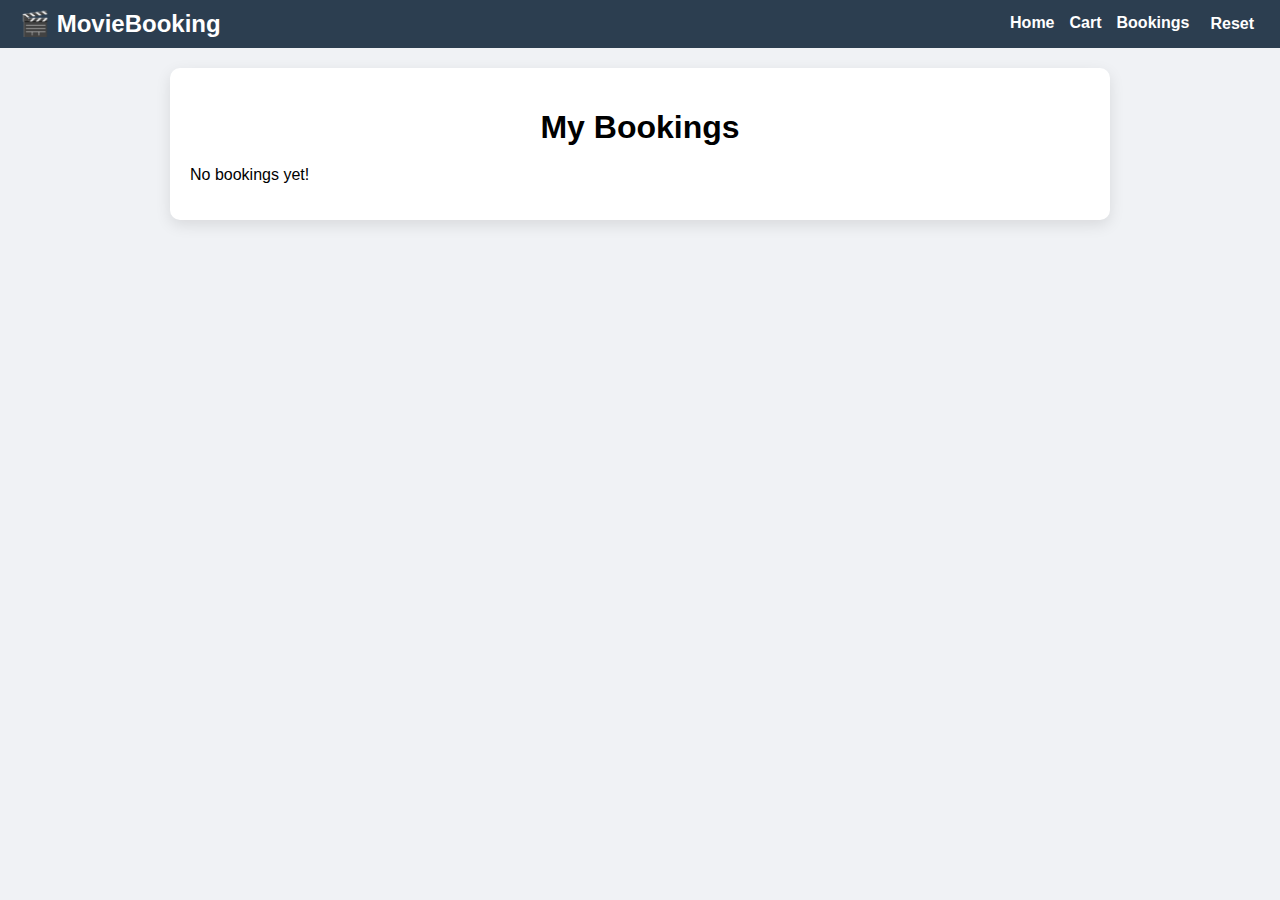
<file: bookings.html>
<!DOCTYPE html>
<html lang="en">
<head>
  <meta charset="UTF-8">
  <meta name="viewport" content="width=device-width, initial-scale=1.0">
  <title>Bookings - Movie Ticket Booking</title>
  <style>
    body {
      font-family: Arial, sans-serif;
      margin: 0;
      background: #f0f2f5;
    }

    /* Navigation Bar */
    .navbar {
      display: flex;
      justify-content: space-between;
      align-items: center;
      background-color: #2c3e50;
      padding: 10px 20px;
      color: white;
    }
    .navbar .logo { font-size: 24px; font-weight: bold; }
    .nav-links { list-style: none; display: flex; gap: 15px; margin: 0; padding: 0; }
    .nav-links li { display: inline; }
    .nav-links a, .reset-btn {
      color: white;
      text-decoration: none;
      font-weight: bold;
      background: none;
      border: none;
      cursor: pointer;
      font-size: 16px;
    }
    .reset-btn:hover, .nav-links a:hover { text-decoration: underline; }

    /* Booking List */
    .container {
      max-width: 900px;
      margin: 20px auto;
      padding: 20px;
      background: #fff;
      border-radius: 10px;
      box-shadow: 0 5px 15px rgba(0,0,0,0.1);
    }
    h1 { text-align: center; margin-bottom: 20px; }
    .booking-card {
      border: 1px solid #ddd;
      border-radius: 8px;
      padding: 15px;
      margin-bottom: 15px;
      background: #f9f9f9;
    }
    .booking-card h4 { margin: 0 0 5px 0; }
    .booking-card p { margin: 2px 0; }
  </style>
</head>
<body>
  <!-- Navigation Bar -->
  <nav class="navbar">
    <div class="logo">🎬 MovieBooking</div>
    <ul class="nav-links">
      <li><a href="movies.html">Home</a></li>
      <li><a href="cart.html">Cart</a></li>
      <li><a href="bookings.html">Bookings</a></li>
      <li><button class="reset-btn" onclick="resetAllBookings()">Reset</button></li>
    </ul>
  </nav>

  <div class="container">
    <h1>My Bookings</h1>
    <div id="bookingList"></div>
  </div>

  <script>
    // Show all bookings
    function showBookings() {
      const bookingList = document.getElementById("bookingList");
      bookingList.innerHTML = "";
      const bookings = JSON.parse(localStorage.getItem("bookings") || "[]");

      if(bookings.length === 0){
        bookingList.innerHTML = "<p>No bookings yet!</p>";
        return;
      }

      bookings.forEach(b => {
        const div = document.createElement("div");
        div.className = "booking-card";
        div.innerHTML = `
          <h4>${b.movie}</h4>
          <p>Date: ${b.date || '-'}</p>
          <p>Time: ${b.time || '-'}</p>
          <p>Seats: ${b.seats.join(", ")}</p>
          <p>Total Price: ₹${b.totalPrice}</p>
          <p>Booking ID: ${b.bookingId}</p>
        `;
        bookingList.appendChild(div);
      });
    }

    // Reset all bookings
    function resetAllBookings() {
      if(confirm("Are you sure you want to reset all bookings?")){
        localStorage.removeItem("bookings");
        showBookings();
      }
    }

    showBookings();
  </script>
</body>
</html>
</file>
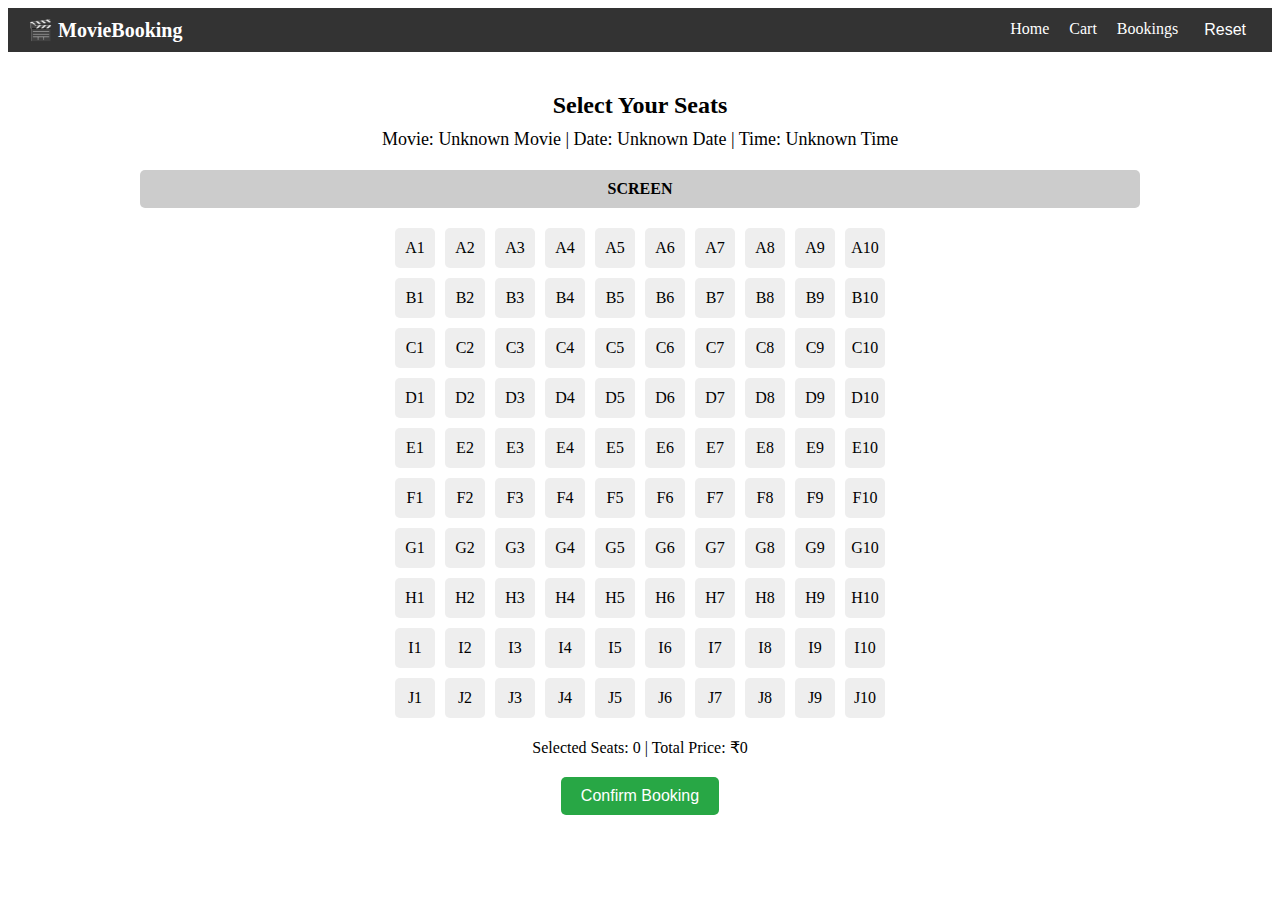
<file: seats.html>
<!DOCTYPE html>
<html lang="en">
<head>
  <meta charset="UTF-8">
  <meta name="viewport" content="width=device-width, initial-scale=1.0">
  <title>Select Seats - Movie Ticket Booking</title>
  <style>
    /* Navbar */
    .navbar {
      display: flex;
      justify-content: space-between;
      align-items: center;
      background: #333;
      padding: 10px 20px;
      color: white;
    }
    .navbar .logo { font-size: 20px; font-weight: bold; }
    .nav-links { list-style: none; display: flex; margin: 0; padding: 0; }
    .nav-links li { margin-left: 20px; }
    .nav-links a, .reset-btn {
      color: white;
      text-decoration: none;
      background: none;
      border: none;
      cursor: pointer;
      font-size: 16px;
    }
    .nav-links a:hover, .reset-btn:hover { color: #ffcc00; }

    /* Container */
    .container { text-align: center; padding: 20px; }
    h2 { margin-bottom: 10px; }
    .movie-info { font-size: 18px; margin-bottom: 20px; }

    /* Screen */
    .screen {
      width: 80%;
      margin: 0 auto 20px;
      padding: 10px;
      background: #ccc;
      border-radius: 5px;
      font-weight: bold;
    }

    /* Seats grid */
    .seats-grid {
      display: grid;
      grid-template-columns: repeat(10, 40px);
      gap: 10px;
      justify-content: center;
      margin-bottom: 20px;
    }
    .seat {
      width: 40px;
      height: 40px;
      background: #eee;
      border-radius: 5px;
      line-height: 40px;
      cursor: pointer;
      user-select: none;
    }
    .seat.available:hover { background: #28a745; color: white; }
    .seat.booked { background: #d9534f; color: white; cursor: not-allowed; }
    .seat.selected { background: #ffc107; color: white; }

    /* Booking info */
    .booking-info { margin-bottom: 20px; }
    .book-btn {
      background: #28a745;
      border: none;
      padding: 10px 20px;
      font-size: 16px;
      color: white;
      cursor: pointer;
      border-radius: 5px;
    }
    .book-btn:hover { background: #218838; }

    /* Virtual Ticket Popup */
    #ticketPopup {
      display: none;
      position: fixed;
      top: 0; left: 0;
      width: 100%; height: 100%;
      background: rgba(0,0,0,0.6);
      justify-content: center;
      align-items: center;
      z-index: 1000;
    }
    #ticket {
      background: #222;
      border: 2px dashed #ffc107;
      width: 340px;
      padding: 20px;
      border-radius: 10px;
      text-align: left;
      color: #fff;
      position: relative;
      animation: popIn 0.3s ease-in-out;
    }
    @keyframes popIn {
      from { transform: scale(0.7); opacity: 0; }
      to { transform: scale(1); opacity: 1; }
    }
    #ticket h3 {
      text-align: center;
      color: #ffc107;
      margin-bottom: 15px;
    }
    #ticket p { margin: 8px 0; }

    /* Close button */
    .close-btn {
      position: absolute;
      top: 8px;
      right: 12px;
      font-size: 20px;
      cursor: pointer;
      color: #fff;
    }
    .close-btn:hover { color: #ff4444; }

    /* Home button */
    .home-btn {
      display: block;
      margin: 15px auto 0;
      background: #007bff;
      border: none;
      padding: 10px 20px;
      color: white;
      border-radius: 5px;
      cursor: pointer;
      font-size: 16px;
      text-align: center;
    }
    .home-btn:hover { background: #0056b3; }
  </style>
</head>
<body>

  <!-- Navigation Bar -->
  <nav class="navbar">
    <div class="logo">🎬 MovieBooking</div>
    <ul class="nav-links">
      <li><a href="movies.html">Home</a></li>
      <li><a href="cart.html">Cart</a></li>
      <li><a href="bookings.html">Bookings</a></li>
      <li><button class="reset-btn" onclick="resetBookings()">Reset</button></li>
    </ul>
  </nav>

  <div class="container">
    <h2>Select Your Seats</h2>
    <!-- Movie Info -->
    <div class="movie-info">
      Movie: <span id="movieTitle"></span> | 
      Date: <span id="movieDate"></span> | 
      Time: <span id="movieTime"></span>
    </div>

    <!-- Screen -->
    <div class="screen">SCREEN</div>

    <!-- Seats Grid -->
    <div class="seats-grid" id="seatGrid"></div>

    <!-- Booking Info -->
    <div class="booking-info">
      Selected Seats: <span id="totalSeats">0</span> | 
      Total Price: ₹<span id="totalPrice">0</span>
    </div>

    <button class="book-btn" onclick="checkout()">Confirm Booking</button>
  </div>

  <!-- Ticket Popup -->
  <div id="ticketPopup">
    <div id="ticket">
      <span class="close-btn" onclick="closeTicket()">✖</span>
      <h3>🎟 Virtual Ticket 🎟</h3>
      <p><strong>Movie:</strong> <span id="ticketMovie"></span></p>
      <p><strong>Date:</strong> <span id="ticketDate"></span></p>
      <p><strong>Time:</strong> <span id="ticketTime"></span></p>
      <p><strong>Seats:</strong> <span id="ticketSeats"></span></p>
      <p><strong>Booking ID:</strong> <span id="ticketId"></span></p>
      <p><strong>Total Paid:</strong> ₹<span id="ticketPrice"></span></p>
      <button class="home-btn" onclick="goHome()">Return to Home</button>
    </div>
  </div>

  <script>
    // Get URL parameters
    const params = new URLSearchParams(window.location.search);
    const movieName = params.get("movie") || "Unknown Movie";
    const movieDate = params.get("date") || "Unknown Date";
    const movieTime = params.get("time") || "Unknown Time";

    document.getElementById("movieTitle").innerText = movieName;
    document.getElementById("movieDate").innerText = movieDate;
    document.getElementById("movieTime").innerText = movieTime;

    const rows = 10; // A-J
    const cols = 10; // 1-10
    let selectedSeats = [];

    // Load bookings for this movie + date + time
    let bookings = JSON.parse(localStorage.getItem("bookings") || "[]");
    let bookedSeats = bookings
      .filter(b => b.movie === movieName && b.date === movieDate && b.time === movieTime)
      .flatMap(b => b.seats);

    const seatGrid = document.getElementById("seatGrid");

    function generateSeats() {
      seatGrid.innerHTML = "";
      for (let r = 0; r < rows; r++) {
        const rowLabel = String.fromCharCode(65 + r);
        for (let c = 1; c <= cols; c++) {
          const seatNum = rowLabel + c;
          const seat = document.createElement("div");
          seat.classList.add("seat");
          seat.innerText = seatNum;

          if (bookedSeats.includes(seatNum)) seat.classList.add("booked");
          else {
            seat.classList.add("available");
            seat.onclick = () => toggleSeat(seat, seatNum);
          }

          seatGrid.appendChild(seat);
        }
      }
      updateBookingInfo();
    }

    function toggleSeat(seat, seatNum) {
      if (seat.classList.contains("selected")) {
        seat.classList.remove("selected");
        seat.classList.add("available");
        selectedSeats = selectedSeats.filter(s => s !== seatNum);
      } else {
        seat.classList.remove("available");
        seat.classList.add("selected");
        selectedSeats.push(seatNum);
      }
      updateBookingInfo();
    }

    function updateBookingInfo() {
      document.getElementById("totalSeats").innerText = selectedSeats.length;
      document.getElementById("totalPrice").innerText = selectedSeats.length * 150;
    }

    function checkout() {
      if (selectedSeats.length === 0) return alert("Select at least one seat!");

      const bookingId = "BMS" + Math.floor(Math.random() * 1000000);
      const newBooking = {
        movie: movieName,
        date: movieDate,
        time: movieTime,
        seats: selectedSeats,
        bookingId,
        totalPrice: selectedSeats.length * 150
      };

      bookings.push(newBooking);
      localStorage.setItem("bookings", JSON.stringify(bookings));

      // Show Virtual Ticket
      document.getElementById("ticketMovie").innerText = newBooking.movie;
      document.getElementById("ticketDate").innerText = newBooking.date;
      document.getElementById("ticketTime").innerText = newBooking.time;
      document.getElementById("ticketSeats").innerText = newBooking.seats.join(", ");
      document.getElementById("ticketId").innerText = newBooking.bookingId;
      document.getElementById("ticketPrice").innerText = newBooking.totalPrice;
      document.getElementById("ticketPopup").style.display = "flex";

      bookedSeats.push(...selectedSeats);
      selectedSeats = [];
      generateSeats();
    }

    function closeTicket() {
      document.getElementById("ticketPopup").style.display = "none";
    }

    function goHome() {
      window.location.href = "index.html";
    }

    function resetBookings() {
      bookings = bookings.filter(b => !(b.movie === movieName && b.date === movieDate && b.time === movieTime));
      localStorage.setItem("bookings", JSON.stringify(bookings));
      bookedSeats = [];
      selectedSeats = [];
      document.getElementById("ticketPopup").style.display = "none"; 
      generateSeats();
    }

    // Initial load
    generateSeats();
  </script>
</body>
</html>
</file>
